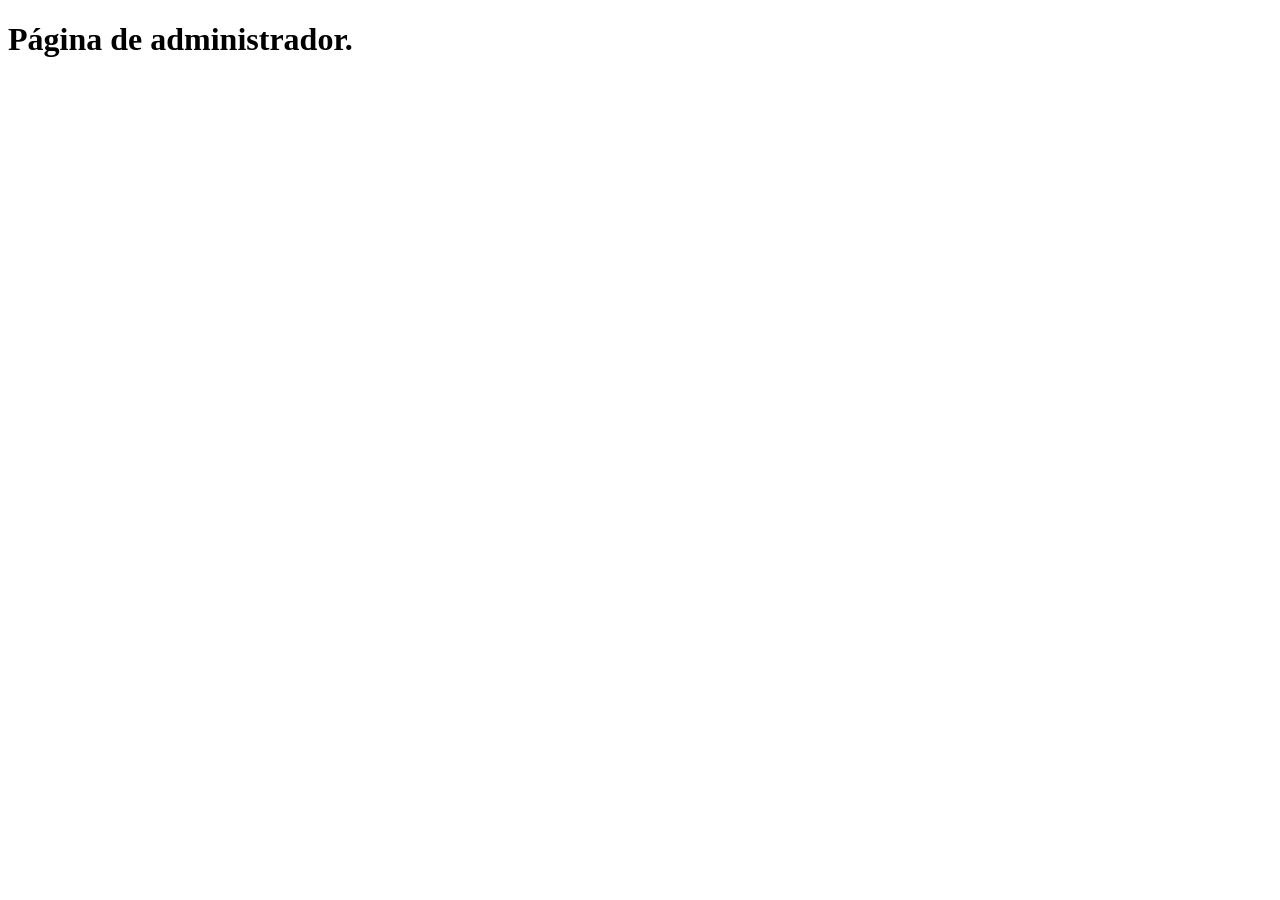
<file: app/templates/admin.html>
<!DOCTYPE html>
<html lang="en">
<head>
    <meta charset="UTF-8">
    <meta name="viewport" content="width=device-width, initial-scale=1.0">
    <title>Document</title>
</head>
<body>
    <h1>Página de administrador.</h1>
</body>
</html>
</file>
